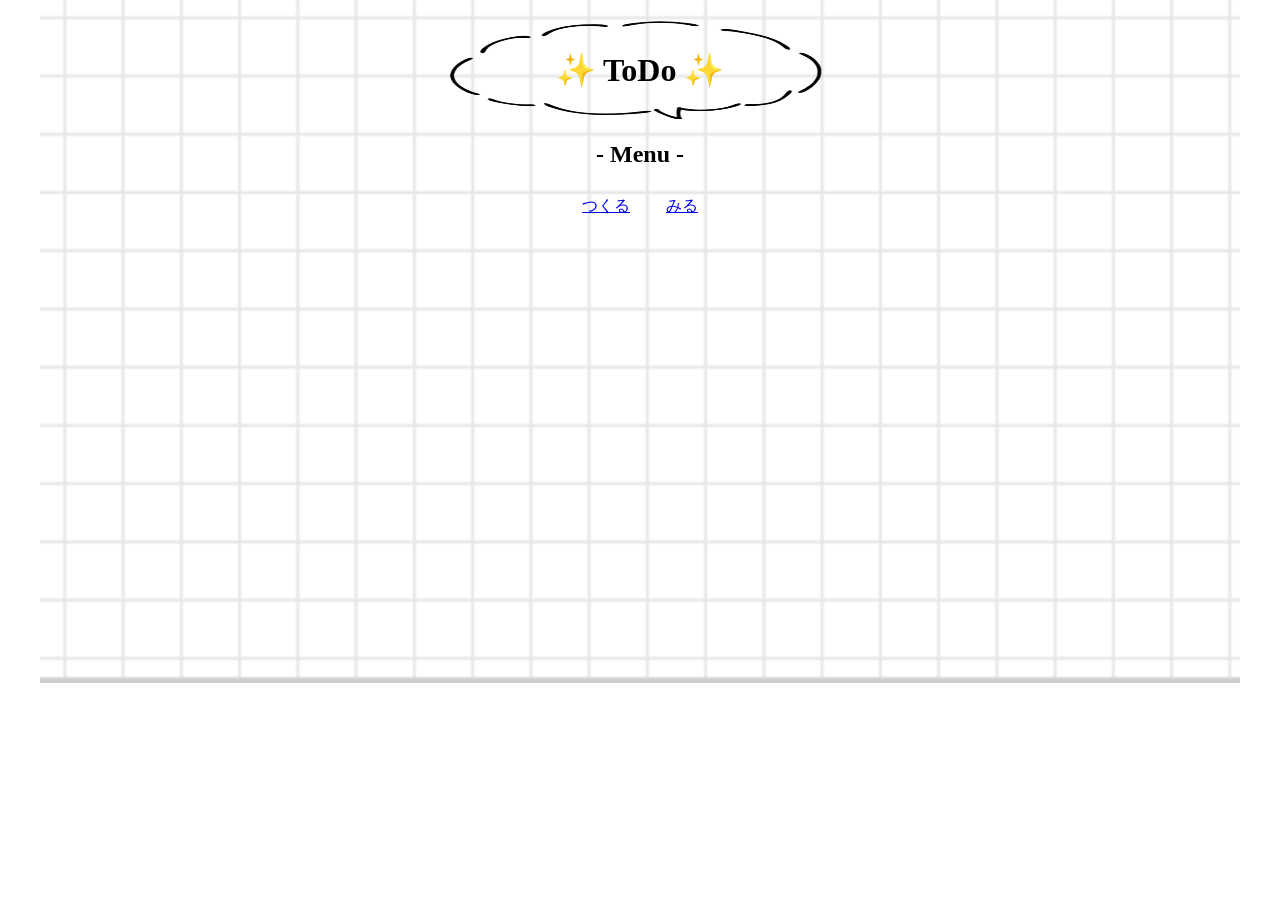
<file: TodoList/index.html>
<!DOCTYPE html>
<html lang="en">
<head>
    <meta charset="UTF-8">
    <title>ToDoList</title>
    <link rel="stylesheet" href="css/style.css">
</head>
<body>
    <div class="main">
        <h1>✨ ToDo ✨</h1>
        <h2>- Menu -</h2>
        <a href="create.html" class="menu">つくる</a>
        <a href="createServlet" class="menu">みる</a>
    </div>
</body>
</html>
</file>
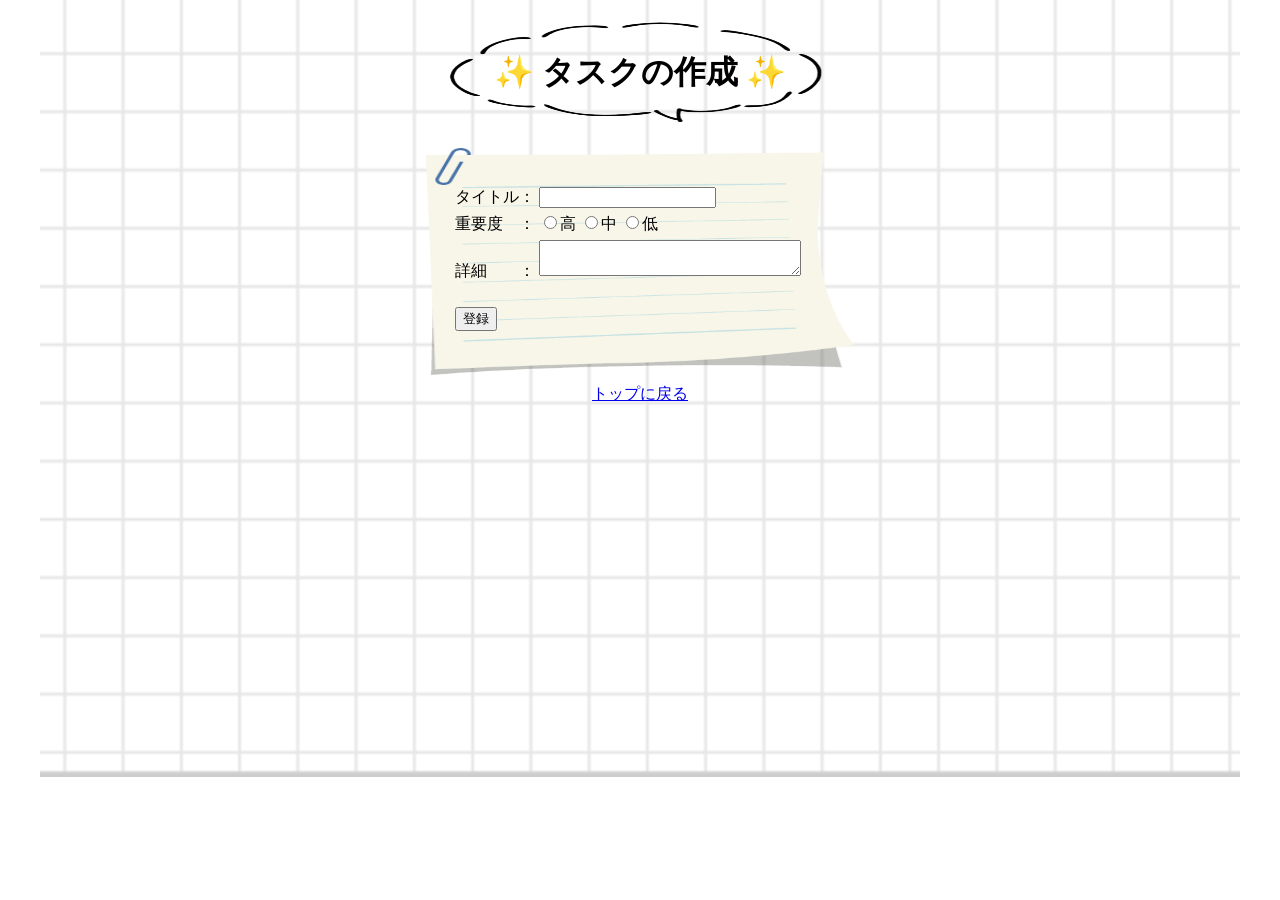
<file: TodoList/create.html>
<!DOCTYPE html>
<html lang="ja">
<head>
    <meta charset="UTF-8">
    <title>create</title>
    <link rel="stylesheet" href="css/style.css">
</head>
<body>
    <div class="main">
        <h1>✨ タスクの作成 ✨</h1>
            <form method="post" action="createServlet" class="create">
                <div class="todo">
                    タイトル： <input type="text" name="title"><br>
                </div>
                <div class="todo">
                    重要度　： <input type="radio" name="priority" value="高">高
                    <input type="radio" name="priority" value="中">中
                    <input type="radio" name="priority" value="低">低<br>
                </div>    
                <div class="todo">
                    詳細　　： <textarea name="detail" id="" cols="30"></textarea><br>
                </div>
                <div class="todo">
                    <button type="submit">登録</button>
                </div>
            </form>
        <a href="index.html">トップに戻る</a>
    </div>       
</body>
</html>
</file>
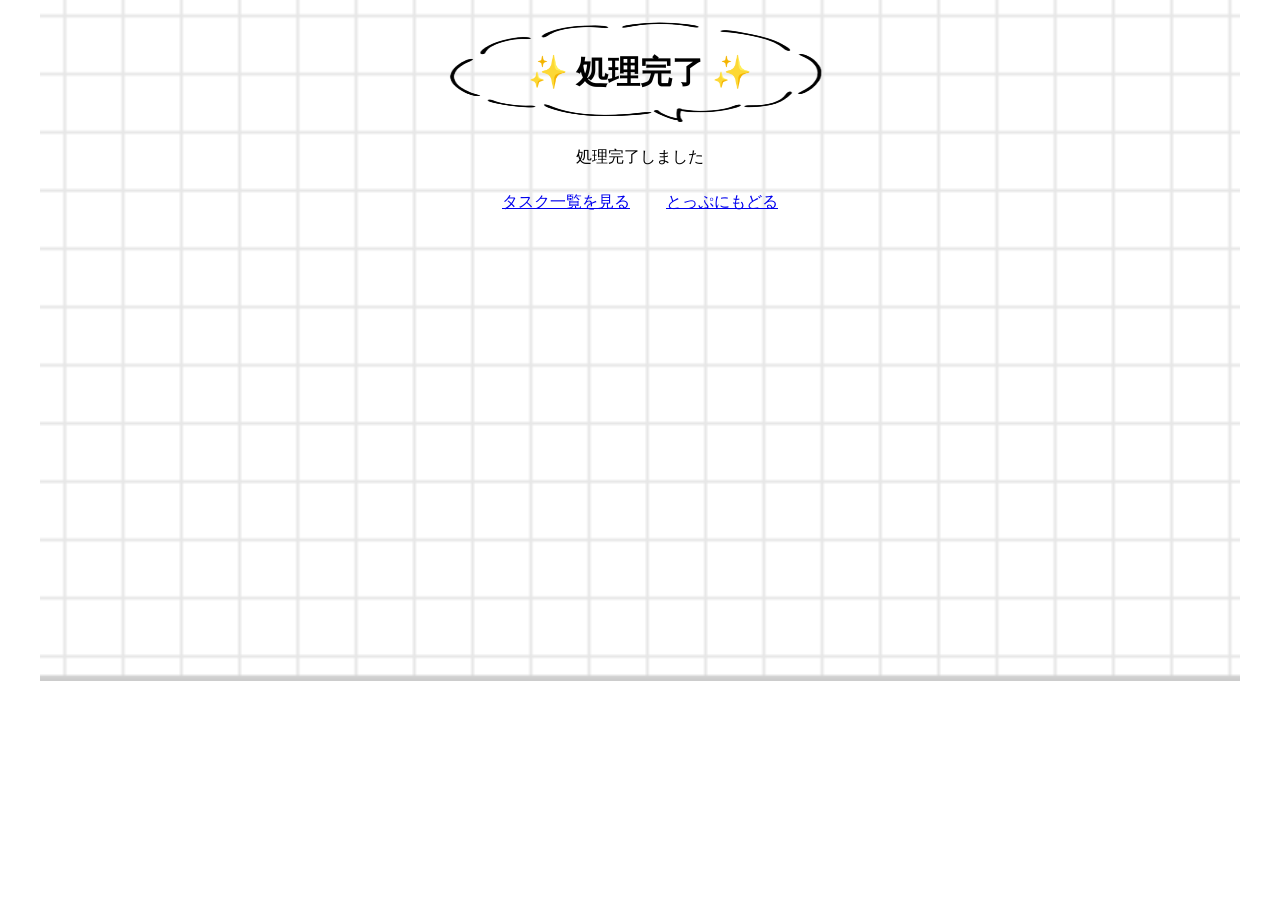
<file: TodoList/finish.html>
<!DOCTYPE html>
<html lang="en">
<head>
    <meta charset="UTF-8">
    <title>finish</title>
    <link rel="stylesheet" href="css/style.css">
</head>
<body>
    <div class="main">
        <h1>✨ 処理完了 ✨</h1>
        <p>処理完了しました</p>
        <a href="view.jsp" class="menu">タスク一覧を見る</a>
        <a href="index.html" class="menu">とっぷにもどる</a>
    </div>
</body>
</html>
</file>
<file: TodoList/css/style.css>
.main {
    text-align: center;
    max-width: 450px;
    margin: 0 auto;
}
a {
    display: inline-block;
    padding: 0 16px;
    margin-top: 8px;
}
.create {
    text-align: left;
    background-image: url("../image/memo.png");
    padding: 40px;
    background-repeat: no-repeat;
    background-size: 450px 240px;
    background-position: 50%;
}
.todo{
    margin-bottom: 5px;
}
[type=submit]{
    margin-top: 20px;
}
h1 {
    background-image: url("../image/kumo.png");
    background-size: 400px 110px;
    background-repeat: no-repeat;
    background-position: 50% 20%;
    padding: 30px;
}
body {
    background-image: url("../image/haikei.png");
    background-repeat: no-repeat;
    background-size: 1200px;
    background-position: 50%;
}
.list {
    text-align: left;
    padding-bottom: 0;
}
.title {
    font-weight: bold;
}
.detail {
    padding-left: 16px;
    display: block;
}
.li {
    background-image: url("../image/list.png");
    background-repeat: no-repeat;
    background-position: 60% 0%;
    background-size: cover;
    padding: 40px;
}
.none {
    text-align: center;
}
</file>
